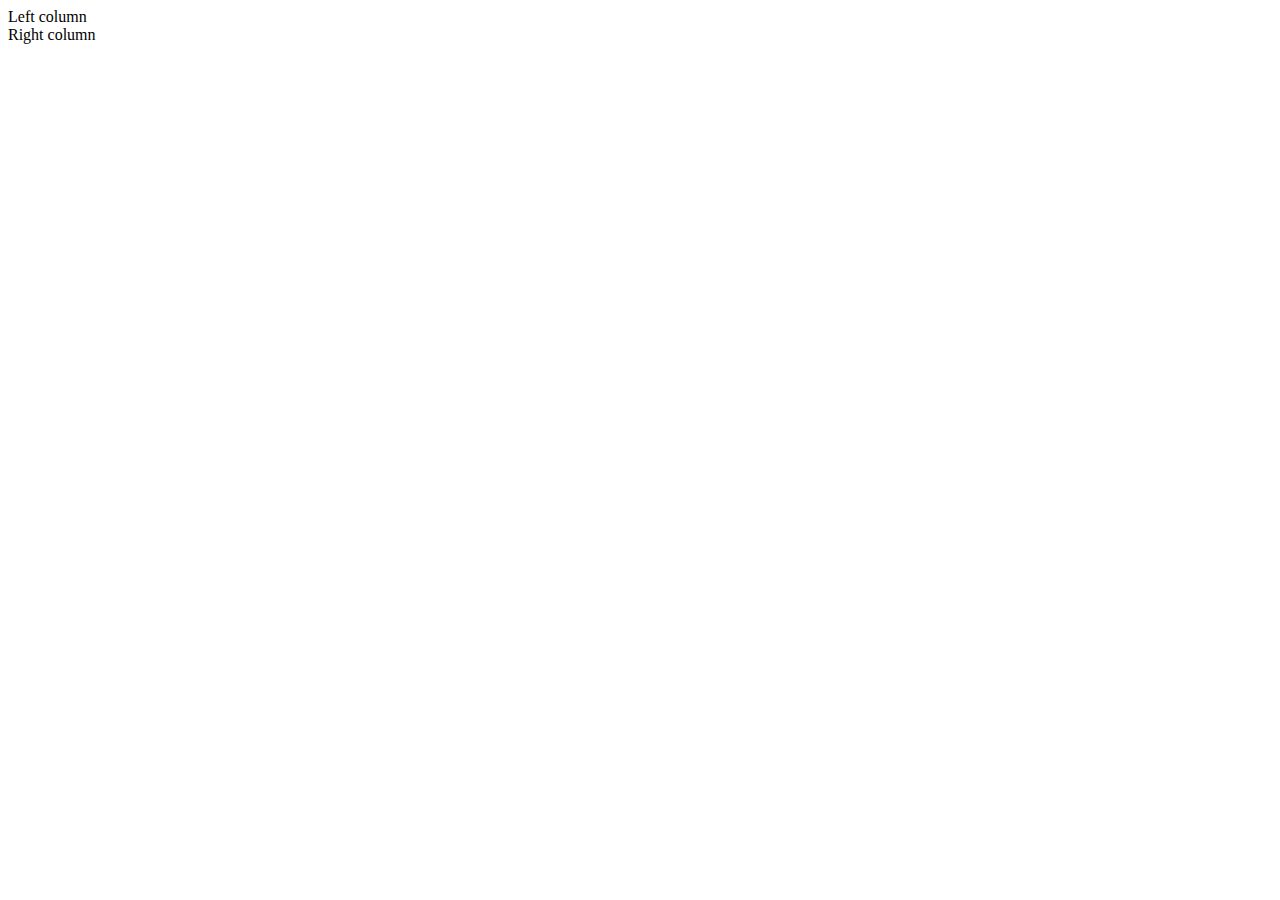
<file: typo3conf/ext/templavoila/tests/fixtures/fce_2col_template.html>
<html>
	<head>
		<title>Fixture for FCE 2 columns</title>
	</head>
	<body>
		<div name="2columns">
			<div name="leftcol">Left column</div>
			<div name="rightcol">Right column</div>
		</div>
	</body>
</html>
</file>
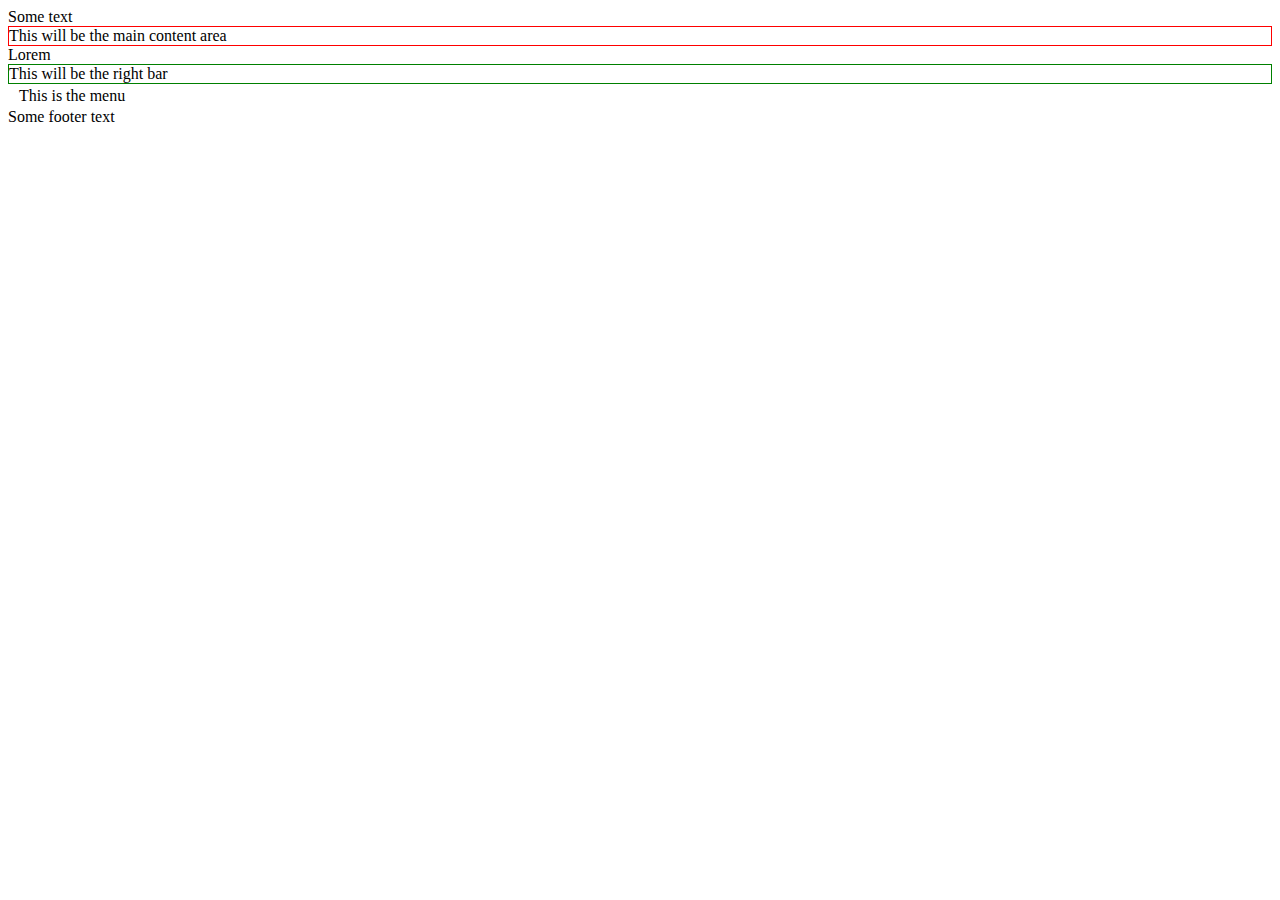
<file: typo3conf/ext/templavoila/tests/fixtures/page_template.html>
<html>
	<head>
		<title>TemplaVoila Test Page Template</title>
	</head>
	<body>
		Some text
		<div id="content" style="border: 1px solid red;">
			This will be the main content area
		</div>
		Lorem
		<div id="rightbar" style="border: 1px solid green;">
			This will be the right bar
		</div>
		<table>
		    <tr>
			<td>
			    &nbsp;
			</td>
			<td>
			    This is the menu
			</td>
		    </tr>
		</table>
		Some footer text
	</body>
</html>
</file>
